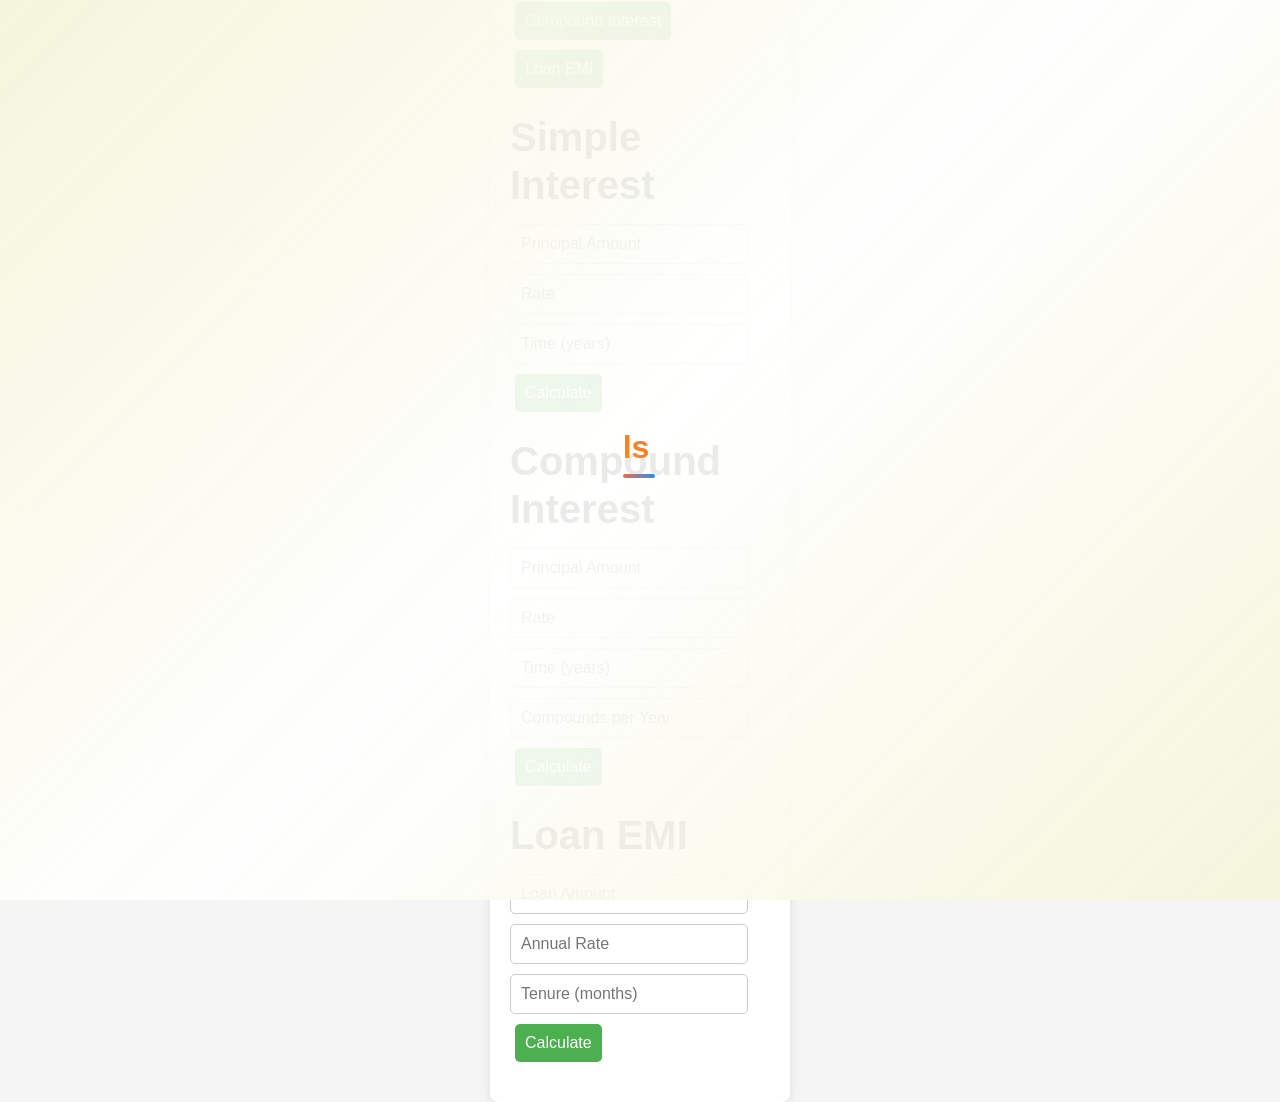
<file: financialcalculator.html>
<!doctype html>
<html lang="en"> 
 <head> 
  <meta charset="UTF-8"> 
  <meta name="viewport" content="width=device-width, initial-scale=1.0"> 
  <title>Financial Calculator</title> 
  <link rel="stylesheet" href="styles.css"> 
 <style type="text/css" id="dcoder_stylesheet">body {
    font-family: Arial, sans-serif;
    background: #f5f5f5;
    display: flex;
    justify-content: center;
    align-items: center;
    height: 100vh;
    margin: 0;
}

.calculator {
    background: white;
    padding: 20px;
    border-radius: 8px;
    box-shadow: 0 2px 10px rgba(0, 0, 0, 0.1);
    width: 300px;
}

.selector, .calculator-forms {
    margin-bottom: 15px;
}

.selector button, .calculator-forms button {
    padding: 10px;
    margin: 5px;
    border: none;
    border-radius: 5px;
    background-color: #4CAF50;
    color: white;
    cursor: pointer;
    font-size: 16px;
}

input[type="number"] {
    width: calc(100% - 22px);
    padding: 10px;
    margin: 5px 0;
    border-radius: 5px;
    border: 1px solid #ccc;
    font-size: 16px;
}

h2 {
    margin: 20px 0 10px;
}

p {
    background: #4CAF50;
    color: white;
    padding: 10px;
    border-radius: 5px;
    margin: 20px 0 0;
    display: none;
}</style></head> 
 <body> 
  <div class="calculator"> 
   <h1>Financial Calculator</h1> 
   <div class="selector"> <button id="simple">Simple Interest</button> <button id="compound">Compound Interest</button> <button id="emi">Loan EMI</button> 
   </div> 
   <div class="calculator-forms"> <!-- Simple Interest Form --> 
    <div id="simple-form"> 
     <h2>Simple Interest</h2> 
     <input type="number" id="si-principal" placeholder="Principal Amount"> 
     <input type="number" id="si-rate" placeholder="Rate"> 
     <input type="number" id="si-time" placeholder="Time (years)"> <button onclick="calculateSimpleInterest()">Calculate</button> 
     <p id="si-result"></p> 
    </div> <!-- Compound Interest Form --> 
    <div id="compound-form"> 
     <h2>Compound Interest</h2> 
     <input type="number" id="ci-principal" placeholder="Principal Amount"> 
     <input type="number" id="ci-rate" placeholder="Rate"> 
     <input type="number" id="ci-time" placeholder="Time (years)"> 
     <input type="number" id="ci-n" placeholder="Compounds per Year"> <button onclick="calculateCompoundInterest()">Calculate</button> 
     <p id="ci-result"></p> 
    </div> <!-- EMI Form --> 
    <div id="emi-form"> 
     <h2>Loan EMI</h2> 
     <input type="number" id="emi-principal" placeholder="Loan Amount"> 
     <input type="number" id="emi-rate" placeholder="Annual Rate"> 
     <input type="number" id="emi-tenure" placeholder="Tenure (months)"> <button onclick="calculateEMI()">Calculate</button> 
     <p id="emi-result"></p> 
    </div> 
   </div> 
  </div> 
  <script src="script.js"></script> 
 
<script type="text/javascript" id="dcoder_script">function calculateSimpleInterest() {
    const principal = parseFloat(document.getElementById('si-principal').value);
    const rate = parseFloat(document.getElementById('si-rate').value);
    const time = parseFloat(document.getElementById('si-time').value);

    if (isNaN(principal) || isNaN(rate) || isNaN(time)) {
        alert('Please enter valid numbers for the fields!');
        return;
    }

    const simpleInterest = (principal * rate * time) / 100;
    document.getElementById('si-result').innerText = `Simple Interest: $${simpleInterest.toFixed(2)}`;
    document.getElementById('si-result').style.display = 'block';
}

function calculateCompoundInterest() {
    const principal = parseFloat(document.getElementById('ci-principal').value);
    const rate = parseFloat(document.getElementById('ci-rate').value) / 100;
    const time = parseFloat(document.getElementById('ci-time').value);
    const n = parseFloat(document.getElementById('ci-n').value);

    if (isNaN(principal) || isNaN(rate) || isNaN(time) || isNaN(n)) {
        alert('Please enter valid numbers for the fields!');
        return;
    }

    const compoundInterest = principal * Math.pow((1 + rate / n), n * time) - principal;
    document.getElementById('ci-result').innerText = `Compound Interest: $${compoundInterest.toFixed(2)}`;
    document.getElementById('ci-result').style.display = 'block';
}

function calculateEMI() {
    const principal = parseFloat(document.getElementById('emi-principal').value);
    const annualRate = parseFloat(document.getElementById('emi-rate').value);
    const tenure = parseFloat(document.getElementById('emi-tenure').value);

    if (isNaN(principal) || isNaN(annualRate) || isNaN(tenure)) {
        alert('Please enter valid numbers for the fields!');
        return;
    }

    const monthlyRate = annualRate / (12 * 100);
    const emi = (principal * monthlyRate * Math.pow(1 + monthlyRate, tenure)) / (Math.pow(1 + monthlyRate, tenure) - 1);
    document.getElementById('emi-result').innerText = `EMI: $${emi.toFixed(2)}`;
    document.getElementById('emi-result').style.display = 'block';
}

// Toggle Display of the Forms
document.getElementById('simple').onclick = () => {
    document.getElementById('simple-form').style.display = 'block';
    document.getElementById('compound-form').style.display = 'none';
    document.getElementById('emi-form').style.display = 'none';
};

document.getElementById('compound').onclick = () => {
    document.getElementById('simple-form').style.display = 'none';
    document.getElementById('compound-form').style.display = 'block';
    document.getElementById('emi-form').style.display = 'none';
};

document.getElementById('emi').onclick = () => {
    document.getElementById('simple-form').style.display = 'none';
    document.getElementById('compound-form').style.display = 'none';
    document.getElementById('emi-form').style.display = 'block';
};</script></body></html>
</file>
<file: styles.css>
/* CSS Reset and Base Styles */
* {
    margin: 0;
    padding: 0;
    box-sizing: border-box;
}

/* CSS Variables for Color Scheme */
:root {
    --primary-color: #FF6B35; /* Saffron/Orange */
    --secondary-color: #1E90FF; /* Blue */
    --accent-color: #F5F5DC; /* Crème/Beige */
    --text-dark: #2C2C2C; /* Dark Gray instead of pure black */
    --text-light: #FFFFFF;
    --background-light: #FEFEFE;
    --background-dark: #1A1A1A;
    --punjab-saffron: #FF9500;
    --punjab-blue: #0066CC;
    --success-color: #25D366; /* WhatsApp Green */
    --shadow-light: rgba(0, 0, 0, 0.1);
    --shadow-medium: rgba(0, 0, 0, 0.15);
    --shadow-heavy: rgba(0, 0, 0, 0.25);
    --border-radius: 15px;
    --border-radius-small: 8px;
    --transition: all 0.3s ease;
}

/* Base Typography */
body {
    font-family: 'Nunito', sans-serif;
    font-weight: 400;
    line-height: 1.6;
    color: var(--text-dark);
    background-color: var(--background-light);
    overflow-x: hidden;
}

h1, h2, h3, h4, h5, h6 {
    font-weight: 700;
    line-height: 1.2;
    margin-bottom: 1rem;
}

h1 { font-size: 3rem; }
h2 { font-size: 2.5rem; }
h3 { font-size: 2rem; }

p {
    margin-bottom: 1rem;
    font-size: 1.1rem;
}

/* Container */
.container {
    max-width: 1200px;
    margin: 0 auto;
    padding: 0 2rem;
}

/* Smooth Scrolling */
html {
    scroll-behavior: smooth;
}

/* Navigation */
.navbar {
    position: fixed;
    top: 0;
    width: 100%;
    background: rgba(255, 255, 255, 0.95);
    backdrop-filter: blur(10px);
    -webkit-backdrop-filter: blur(10px);
    z-index: 1000;
    padding: 1rem 0;
    transition: var(--transition);
    box-shadow: 0 2px 20px var(--shadow-light);
}

.nav-container {
    max-width: 1200px;
    margin: 0 auto;
    padding: 0 2rem;
    display: flex;
    justify-content: space-between;
    align-items: center;
}

.logo {
    display: flex;
    align-items: center;
}

.logo-icon {
    display: flex;
    align-items: center;
    gap: 0.5rem;
    font-size: 1.5rem;
    font-weight: 800;
}

.logo-text {
    color: var(--punjab-saffron);
    font-size: 2rem;
    background: linear-gradient(45deg, var(--punjab-saffron), var(--primary-color));
    -webkit-background-clip: text;
    -webkit-text-fill-color: transparent;
    background-clip: text;
}

.punjab-icon {
    color: var(--punjab-blue);
    font-size: 1.5rem;
    animation: bounce 2s infinite;
}

@keyframes bounce {
    0%, 20%, 50%, 80%, 100% { transform: translateY(0); }
    40% { transform: translateY(-10px); }
    60% { transform: translateY(-5px); }
}

.nav-menu {
    display: flex;
    list-style: none;
    gap: 2rem;
}

.nav-link {
    text-decoration: none;
    color: var(--text-dark);
    font-weight: 600;
    font-size: 1.1rem;
    position: relative;
    transition: var(--transition);
}

.nav-link:hover {
    color: var(--primary-color);
}

.nav-link::after {
    content: '';
    position: absolute;
    bottom: -5px;
    left: 0;
    width: 0;
    height: 3px;
    background: linear-gradient(45deg, var(--primary-color), var(--secondary-color));
    transition: var(--transition);
    border-radius: 2px;
}

.nav-link:hover::after {
    width: 100%;
}

/* Mobile Navigation */
.hamburger {
    display: none;
    flex-direction: column;
    cursor: pointer;
    gap: 4px;
}

.hamburger span {
    width: 25px;
    height: 3px;
    background: var(--text-dark);
    transition: var(--transition);
    border-radius: 2px;
}

/* Hero Section */
.hero {
    min-height: 100vh;
    display: flex;
    align-items: center;
    background: linear-gradient(135deg, var(--accent-color) 0%, rgba(255, 255, 255, 0.9) 50%, var(--accent-color) 100%);
    padding: 8rem 0 4rem;
    position: relative;
    overflow: hidden;
}

.hero::before {
    content: '';
    position: absolute;
    top: 0;
    left: 0;
    right: 0;
    bottom: 0;
    background: url('data:image/svg+xml,<svg xmlns="http://www.w3.org/2000/svg" viewBox="0 0 100 100"><defs><pattern id="grain" width="100" height="100" patternUnits="userSpaceOnUse"><circle cx="25" cy="25" r="1" fill="%23FF6B35" opacity="0.1"/><circle cx="75" cy="75" r="1" fill="%231E90FF" opacity="0.1"/></pattern></defs><rect width="100" height="100" fill="url(%23grain)"/></svg>');
    opacity: 0.3;
    z-index: 1;
}

.hero-container {
    max-width: 1200px;
    margin: 0 auto;
    padding: 0 2rem;
    position: relative;
    z-index: 2;
}

.hero-content {
    display: grid;
    grid-template-columns: 1fr 1fr;
    gap: 4rem;
    align-items: center;
}

.hero-title {
    font-size: 3.5rem;
    font-weight: 800;
    margin-bottom: 1.5rem;
    line-height: 1.1;
}

.accent {
    background: linear-gradient(45deg, var(--primary-color), var(--secondary-color));
    -webkit-background-clip: text;
    -webkit-text-fill-color: transparent;
    background-clip: text;
}

.hero-subtitle {
    font-size: 1.25rem;
    margin-bottom: 2.5rem;
    color: var(--text-dark);
    opacity: 0.8;
}

.price {
    color: var(--primary-color);
    font-weight: 800;
    font-size: 1.4rem;
    text-shadow: 0 2px 4px var(--shadow-light);
}

.hero-buttons {
    display: flex;
    gap: 1.5rem;
    flex-wrap: wrap;
}

.profile-img {
    width: 100%;
    max-width: 400px;
    border-radius: 50%;
    box-shadow: 0 20px 40px var(--shadow-medium);
    transition: var(--transition);
    border: 8px solid var(--accent-color);
}

.profile-img:hover {
    transform: scale(1.05);
    box-shadow: 0 25px 50px var(--shadow-heavy);
}

/* Buttons */
.btn {
    display: inline-flex;
    align-items: center;
    gap: 0.5rem;
    padding: 1rem 2rem;
    border: none;
    border-radius: var(--border-radius);
    font-family: inherit;
    font-size: 1.1rem;
    font-weight: 600;
    text-decoration: none;
    cursor: pointer;
    transition: var(--transition);
    position: relative;
    overflow: hidden;
}

.btn::before {
    content: '';
    position: absolute;
    top: 0;
    left: -100%;
    width: 100%;
    height: 100%;
    background: linear-gradient(90deg, transparent, rgba(255, 255, 255, 0.2), transparent);
    transition: var(--transition);
}

.btn:hover::before {
    left: 100%;
}

.btn-primary {
    background: linear-gradient(45deg, var(--primary-color), var(--punjab-saffron));
    color: var(--text-light);
    box-shadow: 0 8px 25px rgba(255, 107, 53, 0.3);
}

.btn-primary:hover {
    transform: translateY(-3px);
    box-shadow: 0 12px 35px rgba(255, 107, 53, 0.4);
}

.btn-secondary {
    background: transparent;
    color: var(--primary-color);
    border: 2px solid var(--primary-color);
}

.btn-secondary:hover {
    background: var(--primary-color);
    color: var(--text-light);
    transform: translateY(-3px);
}

.btn-large {
    padding: 1.25rem 2.5rem;
    font-size: 1.2rem;
}

.btn-full {
    width: 100%;
    justify-content: center;
}

/* Section Styles */
section {
    padding: 5rem 0;
}

.section-title {
    text-align: center;
    margin-bottom: 3rem;
    position: relative;
    font-size: 2.5rem;
    font-weight: 800;
}

.section-title::after {
    content: '';
    position: absolute;
    bottom: -10px;
    left: 50%;
    transform: translateX(-50%);
    width: 80px;
    height: 4px;
    background: linear-gradient(45deg, var(--primary-color), var(--secondary-color));
    border-radius: 2px;
}

/* About Section */
.about {
    background: var(--background-light);
}

.about-content {
    display: grid;
    grid-template-columns: 2fr 1fr;
    gap: 4rem;
    align-items: start;
}

.about-intro {
    font-size: 1.3rem;
    font-weight: 600;
    color: var(--primary-color);
    margin-bottom: 1.5rem;
}

.personal-details, .education {
    margin-top: 2rem;
    padding: 2rem;
    background: var(--accent-color);
    border-radius: var(--border-radius);
    box-shadow: 0 8px 25px var(--shadow-light);
}

.personal-details h3, .education h3 {
    color: var(--primary-color);
    margin-bottom: 1.5rem;
    font-size: 1.5rem;
}

.details-grid {
    display: grid;
    grid-template-columns: 1fr 1fr;
    gap: 1rem;
}

.detail-item, .education-item {
    padding: 0.75rem;
    background: var(--background-light);
    border-radius: var(--border-radius-small);
    font-size: 0.95rem;
    border-left: 4px solid var(--primary-color);
}

.about-profile-img {
    width: 100%;
    border-radius: var(--border-radius);
    box-shadow: 0 15px 35px var(--shadow-medium);
    transition: var(--transition);
}

.about-profile-img:hover {
    transform: scale(1.02);
}

/* Projects Section */
.projects {
    background: linear-gradient(135deg, var(--accent-color) 0%, rgba(255, 255, 255, 0.5) 100%);
}

.projects-grid {
    display: grid;
    grid-template-columns: repeat(auto-fit, minmax(350px, 1fr));
    gap: 2.5rem;
}

.project-card {
    background: var(--background-light);
    border-radius: var(--border-radius);
    overflow: hidden;
    box-shadow: 0 15px 35px var(--shadow-light);
    transition: var(--transition);
    border: 1px solid rgba(255, 107, 53, 0.1);
}

.project-card:hover {
    transform: translateY(-10px);
    box-shadow: 0 25px 50px var(--shadow-medium);
}

.project-image {
    height: 200px;
    background: linear-gradient(135deg, var(--primary-color), var(--secondary-color));
    display: flex;
    align-items: center;
    justify-content: center;
    position: relative;
    overflow: hidden;
}

.project-placeholder {
    font-size: 4rem;
    color: var(--text-light);
    opacity: 0.8;
}

.project-content {
    padding: 2rem;
}

.project-content h3 {
    color: var(--text-dark);
    margin-bottom: 1rem;
    font-size: 1.4rem;
}

.tech-stack {
    display: flex;
    flex-wrap: wrap;
    gap: 0.5rem;
    margin: 1.5rem 0;
}

.tech {
    background: var(--accent-color);
    color: var(--primary-color);
    padding: 0.4rem 0.8rem;
    border-radius: 20px;
    font-size: 0.85rem;
    font-weight: 600;
    border: 1px solid var(--primary-color);
}

.project-links {
    display: flex;
    gap: 1rem;
}

.project-link {
    display: inline-flex;
    align-items: center;
    gap: 0.5rem;
    color: var(--primary-color);
    text-decoration: none;
    font-weight: 600;
    padding: 0.5rem 1rem;
    border-radius: var(--border-radius-small);
    transition: var(--transition);
    border: 1px solid var(--primary-color);
}

.project-link:hover {
    background: var(--primary-color);
    color: var(--text-light);
}

/* Skills Section */
.skills {
    background: var(--background-light);
}

.skills-grid {
    display: grid;
    grid-template-columns: repeat(auto-fit, minmax(300px, 1fr));
    gap: 2rem;
}

.skill-item {
    background: var(--accent-color);
    padding: 1.5rem;
    border-radius: var(--border-radius);
    box-shadow: 0 8px 25px var(--shadow-light);
}

.skill-header {
    display: flex;
    justify-content: space-between;
    align-items: center;
    margin-bottom: 1rem;
}

.skill-name {
    font-weight: 700;
    font-size: 1.1rem;
    color: var(--text-dark);
}

.skill-level {
    font-weight: 600;
    color: var(--primary-color);
    font-size: 0.9rem;
}

.skill-bar {
    height: 8px;
    background: rgba(255, 107, 53, 0.1);
    border-radius: 4px;
    overflow: hidden;
    position: relative;
}

.skill-progress {
    height: 100%;
    background: linear-gradient(45deg, var(--primary-color), var(--secondary-color));
    border-radius: 4px;
    width: 0;
    transition: width 1s ease-in-out;
    position: relative;
}

.skill-progress::after {
    content: '';
    position: absolute;
    top: 0;
    left: 0;
    right: 0;
    bottom: 0;
    background: linear-gradient(90deg, transparent, rgba(255, 255, 255, 0.3), transparent);
    animation: shimmer 2s infinite;
}

@keyframes shimmer {
    0% { transform: translateX(-100%); }
    100% { transform: translateX(100%); }
}

/* Testimonials Section */
.testimonials {
    background: linear-gradient(135deg, var(--accent-color) 0%, rgba(255, 255, 255, 0.8) 100%);
}

.testimonials-grid {
    display: grid;
    grid-template-columns: repeat(auto-fit, minmax(350px, 1fr));
    gap: 2.5rem;
}

.testimonial-card {
    background: var(--background-light);
    padding: 2.5rem;
    border-radius: var(--border-radius);
    box-shadow: 0 15px 35px var(--shadow-light);
    text-align: center;
    position: relative;
    border: 1px solid rgba(255, 107, 53, 0.1);
}

.testimonial-card::before {
    content: '"';
    position: absolute;
    top: -10px;
    left: 20px;
    font-size: 4rem;
    color: var(--primary-color);
    opacity: 0.3;
    font-family: serif;
}

.stars {
    color: #FFD700;
    margin-bottom: 1.5rem;
    font-size: 1.2rem;
}

.testimonial-card p {
    font-style: italic;
    margin-bottom: 2rem;
    font-size: 1.1rem;
    line-height: 1.6;
}

.testimonial-author strong {
    color: var(--primary-color);
    font-size: 1.1rem;
}

.testimonial-author span {
    display: block;
    color: var(--text-dark);
    opacity: 0.7;
    font-size: 0.9rem;
    margin-top: 0.5rem;
}

/* Contact Section */
.contact {
    background: var(--background-light);
}

.contact-content {
    display: grid;
    grid-template-columns: 1fr 1fr;
    gap: 4rem;
    margin-bottom: 3rem;
}

.contact-info h3 {
    color: var(--primary-color);
    margin-bottom: 1rem;
    font-size: 2rem;
}

.contact-intro {
    font-size: 1.2rem;
    margin-bottom: 2rem;
    color: var(--text-dark);
    opacity: 0.8;
}

.contact-details {
    margin: 2rem 0;
}

.contact-item {
    display: flex;
    align-items: center;
    gap: 1.5rem;
    margin-bottom: 1.5rem;
    padding: 1rem;
    background: var(--accent-color);
    border-radius: var(--border-radius-small);
    transition: var(--transition);
}

.contact-item:hover {
    transform: translateX(10px);
    box-shadow: 0 8px 25px var(--shadow-light);
}

.contact-item i {
    font-size: 1.5rem;
    color: var(--primary-color);
    width: 30px;
    text-align: center;
}

.contact-item strong {
    display: block;
    font-weight: 700;
    color: var(--text-dark);
}

.contact-item span {
    color: var(--text-dark);
    opacity: 0.8;
}

/* Social Links */
.social-links {
    display: flex;
    gap: 1rem;
    margin: 2rem 0;
    flex-wrap: wrap;
}

.social-link {
    width: 50px;
    height: 50px;
    border-radius: 50%;
    display: flex;
    align-items: center;
    justify-content: center;
    color: var(--text-light);
    font-size: 1.2rem;
    transition: var(--transition);
    text-decoration: none;
}

.social-link:hover {
    transform: translateY(-5px) scale(1.1);
    box-shadow: 0 8px 25px var(--shadow-medium);
}

.instagram { background: linear-gradient(45deg, #833AB4, #FD1D1D, #FCB045); }
.facebook { background: #1877F2; }
.whatsapp { background: #25D366; }
.telegram { background: #0088CC; }
.youtube { background: #FF0000; }

/* CTA Buttons */
.cta-buttons {
    display: flex;
    gap: 1rem;
    margin-top: 2rem;
    flex-wrap: wrap;
}

/* Contact Form */
.contact-form {
    background: var(--accent-color);
    padding: 2.5rem;
    border-radius: var(--border-radius);
    box-shadow: 0 15px 35px var(--shadow-light);
}

.form-group {
    margin-bottom: 1.5rem;
}

.form-group input,
.form-group select,
.form-group textarea {
    width: 100%;
    padding: 1rem;
    border: 2px solid transparent;
    border-radius: var(--border-radius-small);
    font-family: inherit;
    font-size: 1rem;
    background: var(--background-light);
    transition: var(--transition);
}

.form-group input:focus,
.form-group select:focus,
.form-group textarea:focus {
    outline: none;
    border-color: var(--primary-color);
    box-shadow: 0 0 0 3px rgba(255, 107, 53, 0.1);
}

.form-group textarea {
    resize: vertical;
    min-height: 120px;
}

/* Map */
.map-container {
    margin-top: 3rem;
    border-radius: var(--border-radius);
    overflow: hidden;
    box-shadow: 0 15px 35px var(--shadow-light);
}

/* Footer */
.footer {
    background: var(--text-dark);
    color: var(--text-light);
    padding: 3rem 0 1rem;
}

.footer-content {
    display: grid;
    grid-template-columns: 1fr 1fr;
    gap: 2rem;
    margin-bottom: 2rem;
}

.footer-left p {
    opacity: 0.8;
    margin-top: 1rem;
}

.footer-links {
    display: flex;
    gap: 2rem;
    flex-wrap: wrap;
}

.footer-links a {
    color: var(--text-light);
    text-decoration: none;
    opacity: 0.8;
    transition: var(--transition);
}

.footer-links a:hover {
    opacity: 1;
    color: var(--primary-color);
}

.footer-bottom {
    text-align: center;
    padding-top: 2rem;
    border-top: 1px solid rgba(255, 255, 255, 0.1);
    opacity: 0.7;
}

/* Back to Top Button */
.back-to-top {
    position: fixed;
    bottom: 2rem;
    right: 2rem;
    width: 50px;
    height: 50px;
    border-radius: 50%;
    background: linear-gradient(45deg, var(--primary-color), var(--secondary-color));
    color: var(--text-light);
    border: none;
    cursor: pointer;
    display: flex;
    align-items: center;
    justify-content: center;
    font-size: 1.2rem;
    opacity: 0;
    visibility: hidden;
    transition: var(--transition);
    z-index: 1000;
    box-shadow: 0 8px 25px var(--shadow-medium);
}

.back-to-top.visible {
    opacity: 1;
    visibility: visible;
}

.back-to-top:hover {
    transform: translateY(-5px);
    box-shadow: 0 12px 35px var(--shadow-heavy);
}

/* Responsive Design */
@media (max-width: 768px) {
    .hamburger {
        display: flex;
    }
    
    .nav-menu {
        position: fixed;
        top: 80px;
        left: -100%;
        width: 100%;
        height: calc(100vh - 80px);
        background: var(--background-light);
        flex-direction: column;
        justify-content: start;
        padding: 2rem;
        transition: var(--transition);
        box-shadow: 0 8px 25px var(--shadow-light);
    }
    
    .nav-menu.active {
        left: 0;
    }
    
    .hero-content {
        grid-template-columns: 1fr;
        text-align: center;
        gap: 2rem;
    }
    
    .hero-title {
        font-size: 2.5rem;
    }
    
    .about-content {
        grid-template-columns: 1fr;
        gap: 2rem;
    }
    
    .contact-content {
        grid-template-columns: 1fr;
        gap: 2rem;
    }
    
    .details-grid {
        grid-template-columns: 1fr;
    }
    
    .hero-buttons,
    .cta-buttons {
        flex-direction: column;
        align-items: center;
    }
    
    .footer-content {
        grid-template-columns: 1fr;
        text-align: center;
    }
    
    .footer-links {
        justify-content: center;
    }
    
    h1 { font-size: 2rem; }
    h2 { font-size: 1.8rem; }
    h3 { font-size: 1.5rem; }
    
    .container {
        padding: 0 1rem;
    }
    
    section {
        padding: 3rem 0;
    }
}

@media (max-width: 480px) {
    .hero-title {
        font-size: 2rem;
    }
    
    .hero-buttons .btn,
    .cta-buttons .btn {
        width: 100%;
        text-align: center;
    }
    
    .social-links {
        justify-content: center;
    }
    
    .projects-grid,
    .skills-grid,
    .testimonials-grid {
        grid-template-columns: 1fr;
    }
}

/* Animation Classes */
.fade-in {
    opacity: 0;
    transform: translateY(30px);
    transition: all 0.6s ease;
}

.fade-in.visible {
    opacity: 1;
    transform: translateY(0);
}

/* Loading Animation */
@keyframes pulse {
    0% { transform: scale(1); }
    50% { transform: scale(1.05); }
    100% { transform: scale(1); }
}

.pulse {
    animation: pulse 2s infinite;
}

/* Scroll Progress Bar */
.scroll-progress {
    position: fixed;
    top: 0;
    left: 0;
    width: 0%;
    height: 4px;
    background: linear-gradient(45deg, var(--primary-color), var(--secondary-color));
    z-index: 1001;
    transition: width 0.1s ease;
}

/* Custom Scrollbar */
::-webkit-scrollbar {
    width: 8px;
}

::-webkit-scrollbar-track {
    background: var(--accent-color);
}

::-webkit-scrollbar-thumb {
    background: linear-gradient(45deg, var(--primary-color), var(--secondary-color));
    border-radius: 4px;
}

::-webkit-scrollbar-thumb:hover {
    background: var(--primary-color);
}
</file>
